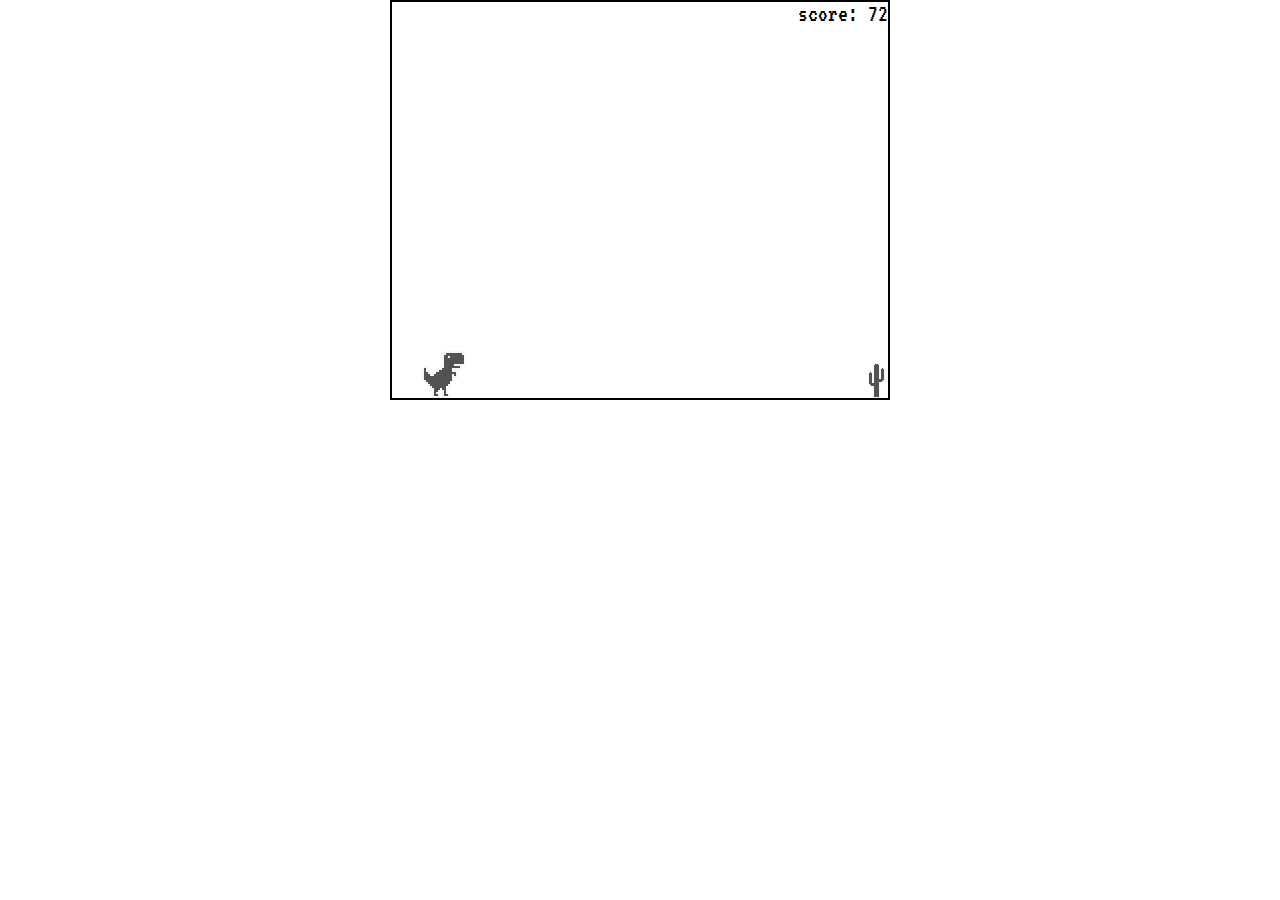
<file: final_code/index.html>
<!DOCTYPE html>
<html lang="en">
  <head>
    <meta charset="UTF-8" />
    <meta http-equiv="X-UA-Compatible" content="IE=edge" />
    <meta name="viewport" content="width=device-width, initial-scale=1.0" />
    <title>Dinoasour T-Rex</title>
    <link rel="preconnect" href="https://fonts.googleapis.com" />
    <link rel="preconnect" href="https://fonts.gstatic.com" crossorigin />
    <link
      href="https://fonts.googleapis.com/css2?family=VT323&display=swap"
      rel="stylesheet"
    />
    <link rel="stylesheet" href="./style.css" />
  </head>
  <body>
    <div id="canvas">
      <div id="score">score</div>
      <button id="restart"></button>
    </div>
    <!-- link scipt file -->
    <script src="./script.js"></script>
  </body>
</html>
</file>
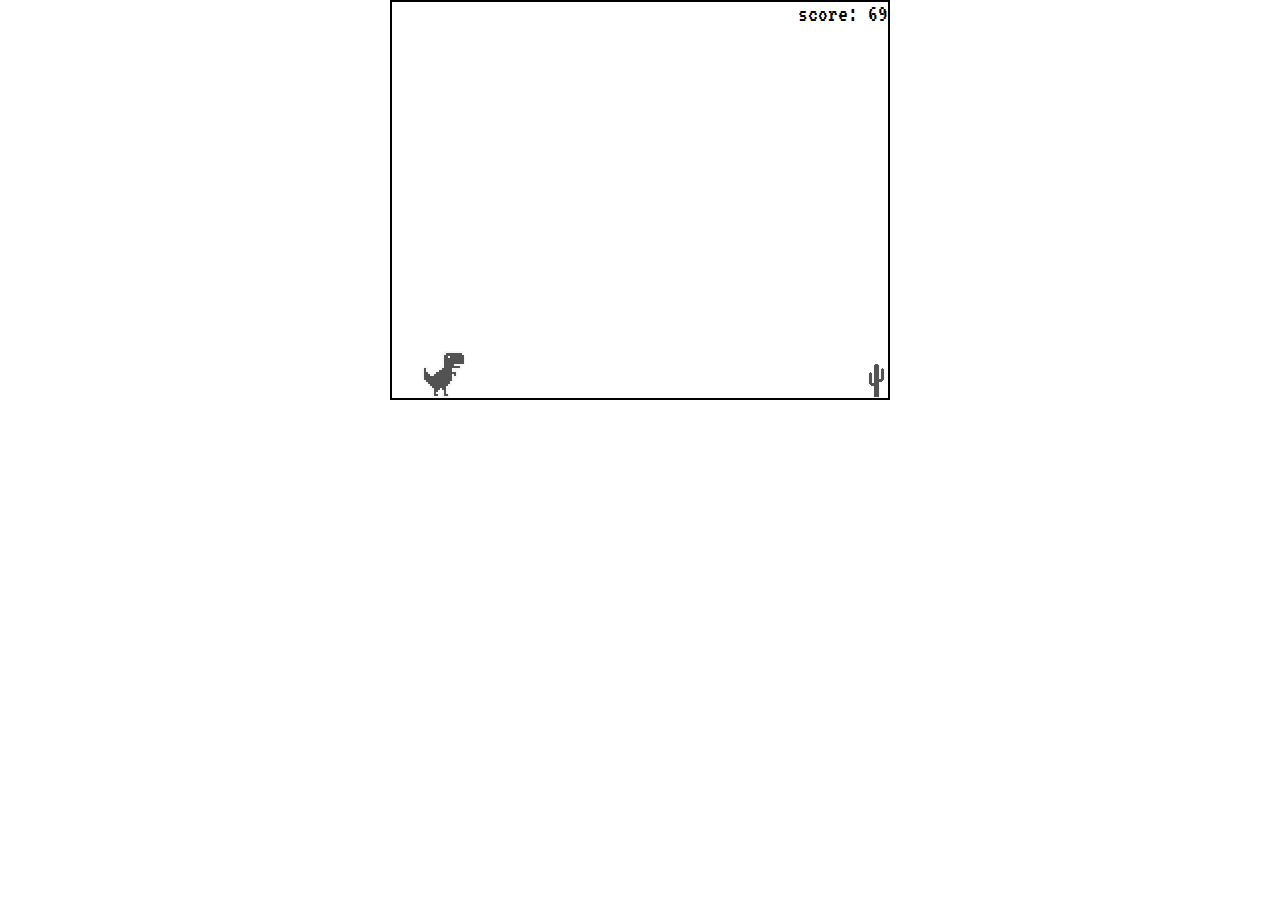
<file: final_code/final_index.html>
<!DOCTYPE html>
<html lang="en">
  <head>
    <meta charset="UTF-8" />
    <meta http-equiv="X-UA-Compatible" content="IE=edge" />
    <meta name="viewport" content="width=device-width, initial-scale=1.0" />
    <title>Dinoasour T-Rex</title>
    <link rel="preconnect" href="https://fonts.googleapis.com" />
    <link rel="preconnect" href="https://fonts.gstatic.com" crossorigin />
    <link
      href="https://fonts.googleapis.com/css2?family=VT323&display=swap"
      rel="stylesheet"
    />
    <link rel="stylesheet" href="./final_style.css" />
  </head>
  <body>
    <div id="canvas">
      <div id="score">score</div>
      <button id="restart"></button>
    </div>
    <!-- link scipt file -->
    <script src="./final_script.js"></script>
  </body>
</html>
</file>
<file: final_code/style.css>
* {
  box-sizing: border-box;
  margin: 0;
  padding: 0;
  font-family: "VT323", monospace;
}
#canvas {
  display: flex;
  flex-direction: column;
  background-color: #fff;
  border: 2px solid black;
  width: 500px;
  height: 400px;
  position: relative;
  margin: auto; /* center canvas */
}

#score {
  font-size: 24px;
  text-align: right;
}

#restart {
  border: transparent;
  margin: auto;
  width: 30px;
  height: 30px;
  background: url("../assets/restart.png");
  background-repeat: no-repeat;
  background-size: contain;
}
.cactus {
  background-color: #666666;
  position: absolute;
  bottom: 0;
  right: 3px;
  background: url("../assets/cactus.png");
}

.player {
  position: absolute;
  bottom: 0;
  left: 30px;
  background-color: #333;
  background: url("../assets/player.png");
  background-repeat: no-repeat;
  z-index: 100;
}

.player--jump {
  animation: jump 0.3s linear;
}

.slide {
  animation: slide 1.5s linear infinite;
}

.cactus--outside {
  opacity: 0;
}

.cactus--inside {
  opacity: 1;
}

.pause {
  animation-play-state: paused;
}

.hide {
  visibility: hidden;
}

.show {
  visibility: visible;
}

/* animation for player jump */
@keyframes jump {
  0% {
    transform: translateY(0px);
  }

  50% {
    transform: translateY(-80px);
  }

  100% {
    transform: translateY(0px);
  }
}

/* animation for cactus slide */
@keyframes slide {
  0% {
    transform: translateX(3px);
  }
  100% {
    transform: translateX(-800px);
  }
}
</file>
<file: final_code/final_style.css>
* {
  box-sizing: border-box;
  margin: 0;
  padding: 0;
  font-family: "VT323", monospace;
}
#canvas {
  display: flex;
  flex-direction: column;
  border: 2px solid black;
  width: 500px;
  height: 400px;
  position: relative;
  margin: auto; /* center canvas */
}

#score {
  font-size: 24px;
  text-align: right;
}

#restart {
  border: transparent;
  margin: auto;
  width: 30px;
  height: 30px;
  background: url("../assets/restart.png");
  background-repeat: no-repeat;
  background-size: contain;
}
.cactus {
  background-color: #666666;
  position: absolute;
  bottom: 0;
  right: 3px;
  background: url("../assets/cactus.png");
}

.player {
  position: absolute;
  bottom: 0;
  left: 30px;
  background: url("../assets/player.png");
  background-repeat: no-repeat;
  z-index: 100;
}

.player--jump {
  animation: jump 0.3s linear;
}

.slide {
  animation: slide 1.5s linear infinite;
}

.cactus--outside {
  opacity: 0;
}

.cactus--inside {
  opacity: 1;
}

.pause {
  animation-play-state: paused;
}

.hide {
  visibility: hidden;
}

.show {
  visibility: visible;
}

/* animation for player jump */
@keyframes jump {
  0% {
    transform: translateY(0px);
  }

  50% {
    transform: translateY(-80px);
  }

  100% {
    transform: translateY(0px);
  }
}

/* animation for cactus slide */
@keyframes slide {
  0% {
    transform: translateX(3px);
  }
  100% {
    transform: translateX(-800px);
  }
}
</file>
